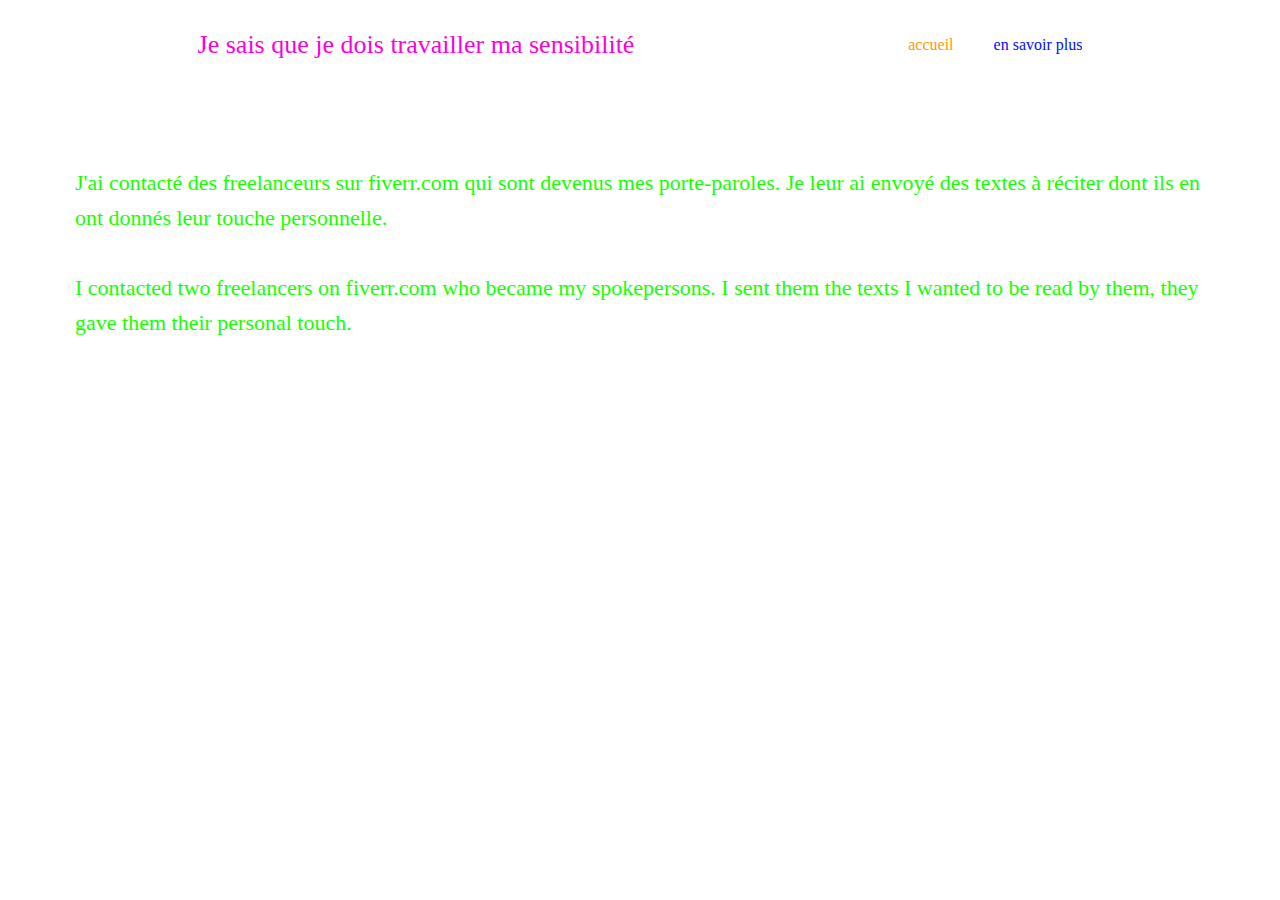
<file: index.html>
<!DOCTYPE html>
<html lang="fr">
  <head>
    <meta name="viewport" content="width=device-width, initial-scale=1.0" />
    <meta charset="UTF-8" />
    <title>Je sais que je dois travailler ma sensibilité</title>
    <link rel="stylesheet" href="styles.css" />
    <link rel="script" href="script.js" />
    <link href="./o/ensa.js" />
  </head>

  <body>
    <div id="todo">
      <div id="menu">
        <div id="izquierda">
          <h3 class="titulo">
            <a href="index.html"
              >Je sais que je dois travailler ma sensibilité</a
            >
          </h3>
        </div>
        <div id="derecha">
          <h4 class="secciones uno">
            <a href="#">accueil</a>
          </h4>
          <h4 class="secciones dos">
            <a href="./o/ensa.html">en savoir plus</a>
          </h4>
        </div>
      </div>
      <div id="conteni">
        <div id="accueil">
          <p>
            J'ai contacté des freelanceurs sur
            <a href="https://www.fiverr.com/" target="blank"> fiverr.com </a>
            qui sont devenus mes porte-paroles. Je leur ai envoyé des textes à
            réciter dont ils en ont donnés leur touche personnelle.
            <br />
            <br />
            I contacted two freelancers on
            <a href="https://www.fiverr.com/" target="blank"> fiverr.com </a>
            who became my spokepersons. I sent them the texts I wanted to be
            read by them, they gave them their personal touch.
          </p>
        </div>
        <div class="wrap">
          <iframe
            class="link"
            src="https://drive.google.com/file/d/1SIXZX3cRPVr0VZM6zkql0YryBarZnSlc/preview"
          >
          </iframe>
          <iframe
            class="link"
            src="https://drive.google.com/file/d/1WIYA6kgEUBCL2sS0fL9zTbWx_4GrxNJs/preview"
          >
          </iframe>
        </div>
      </div>
    </div>
  </body>
</html>
</file>
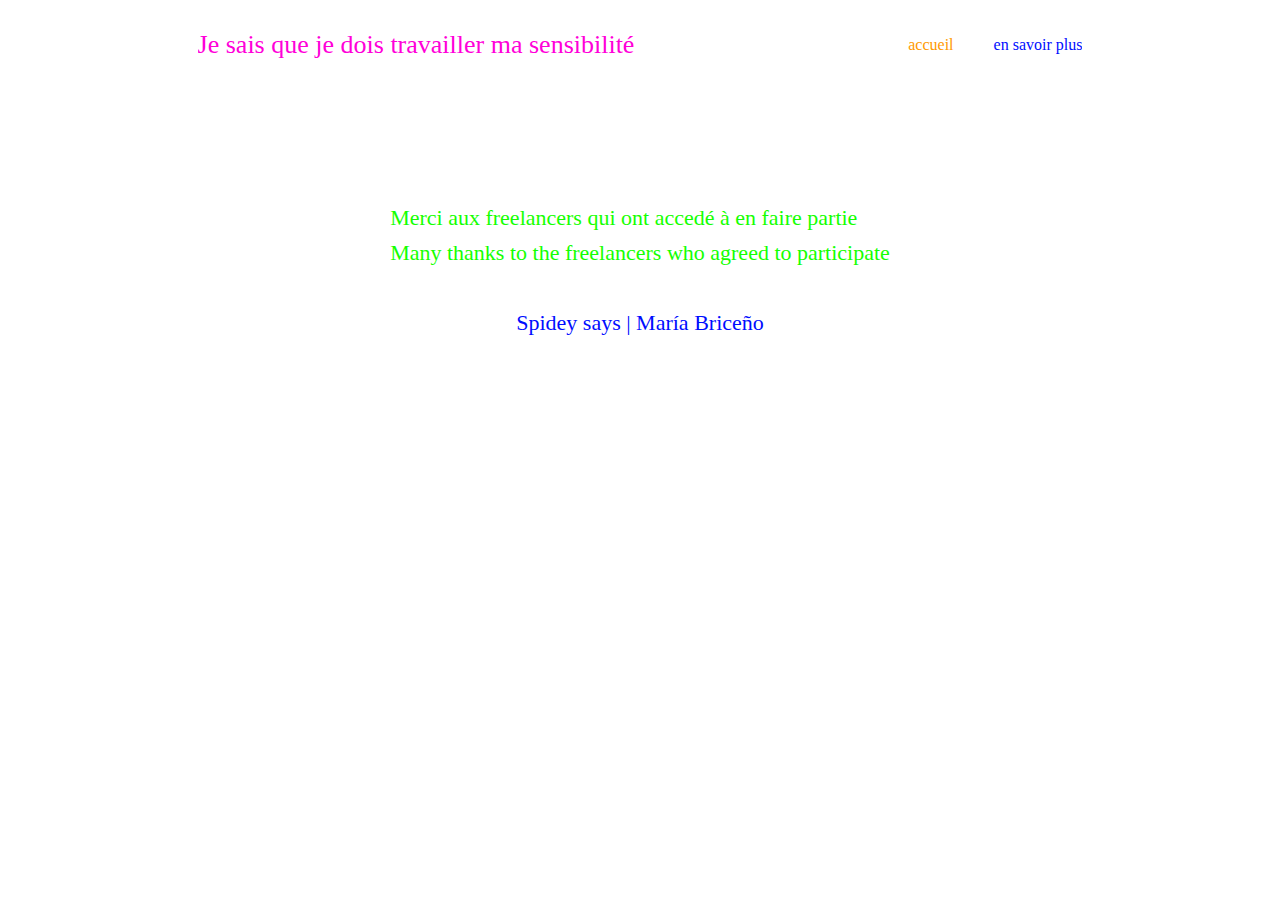
<file: o/ensa.html>
<!DOCTYPE html>
<html lang="fr">
  <head>
    <title>Je sais que je dois travailler ma sensibilité</title>
    <link rel="stylesheet" href="../styles.css" />
  </head>

  <body>
    <div id="todo">
      <div id="menu">
        <div id="izquierda">
          <h3 class="titulo">
            <a href="../index.html">Je sais que je dois travailler ma sensibilité</a>
          </h3>
        </div>
        <div id="derecha">
          <h4 class="secciones uno">
            <a href="../index.html">accueil</a>
          </h4>
          <h4 class="secciones dos">
            <a href="#">en savoir plus</a>
          </h4>
        </div>
      </div>
      <div id="contenidos">
        <div id="accueil">
          <p>
            <br />
            Merci aux freelancers qui ont accedé à en faire partie
            <br />
            Many thanks to the freelancers who agreed to participate
            <br/>
            <br/>
            <div class="linkis">
            <p class="cen"><a href="https://www.fiverr.com/share/devGAY" target="blank">Spidey says</a> | <a href="https://www.fiverr.com/share/Wb5rpx" target="blank">María Briceño</a></p>
          </div>
          </p>
        </div>
      </div>
    </div>
  </body>
</html>
</file>
<file: styles.css>
html {
  box-sizing: border-box;
  height: 100%;
}

*,
*:before,
*:after {
  box-sizing: inherit;
  margin: 0;
  padding: 0;
  overflow: hidden;
}

/* Mobile Styles */
@media only screen and (max-width: 400px) {
  *,
  *:before,
  *:after {
    box-sizing: inherit;
    margin: 0;
    padding: 0;
    overflow-x: hidden;
    overflow-y: inherit;
  }

  body {
  }

  #menu {
    width: 100%;
    height: 10%;
    display: flex;
    justify-content: center;
    align-items: center;
    flex-direction: column;
  }

  #izquierda {
    display: flex;
    justify-content: flex-end;
    margin: 10px;
    line-height: 40px;
  }

  #derecha {
    display: flex;
    justify-content: center;
    align-items: center;
  }

  #conteni {
    width: 100%;
    height: 100%;
    display: flex;
    flex-direction: column;
    justify-content: space-around;
  }

  #contenidos {
    width: 100%;
    height: 100%;
    display: flex;
    flex-direction: column;
    align-items: center;
  }

  .secciones {
    margin: 20px;
  }

  .uno {
    color: #ff9900;
  }

  a {
    color: inherit;
    text-decoration: none;
  }

  a:hover {
    transition: color 0.3s;
    color: rgb(184, 184, 184);
  }

  .wrap {
    display: flex;
    align-items: center;
    justify-content: center;
    flex-direction: column;
  }

  iframe {
    frameborder: "0";
    border: "0";
    cellspacing: "0";
    border-style: none;
  }

  .link {
    width: 99vw;
    height: calc(99vw * 0.5625);
  }

  #accueil {
    justify-content: center;
    display: flex;
    flex-direction: column;
    justify-content: flex-end;
    line-height: 35px;
    margin: 45px;
  }

  .linkis {
  }

  .cen {
    text-align: center;
    color: #000dff;
  }

  #ensavoir {
    display: flex;
    justify-content: center;
    margin-left: 150px;
    margin-right: 150px;
    margin-top: 20px;
    margin-bottom: 20px;
    line-height: 20px;
  }

  h1 {
    font-family: "monospace", "lucida console";
    font-weight: 100;
    font-size: 20px;
  }
  h2 {
    font-family: "monospace", "lucida console";
    font-weight: 100;
  }
  h3 {
    font-family: "monospace", "lucida console";
    font-size: 20px;
    color: #ff00d9;
    font-weight: 100;
    text-align: center;
  }
  h4 {
    font-family:"monospace", "lucida console";
    font-size: 14px;
    color: #000dff;
    font-weight: 100;
  }
  p {
    font-family: "monospace", "lucida console";
    font-size: 15px;
    color: #15ff00;
  }
}

/* Tablet Styles */
@media only screen and (min-width: 401px) and (max-width: 960px) {
  *,
  *:before,
  *:after {
    box-sizing: inherit;
    margin: 0;
    padding: 0;
    overflow-x: hidden;
    overflow-y: inherit;
  }

  body {
  }

  #menu {
    width: 100%;
    height: 10%;
    display: flex;
    justify-content: center;
    align-items: center;
    flex-direction: column;
  }

  #izquierda {
    display: flex;
    justify-content: flex-end;
    margin: 10px;
    line-height: 40px;
  }

  #derecha {
    display: flex;
    justify-content: center;
    width: 80%;
    align-items: center;
    margin-right: 10px;
  }

  #conteni {
    width: 100%;
    height: 100%;
    display: flex;
    flex-direction: column;
    justify-content: space-around;
  }

  #contenidos {
    width: 100%;
    height: 100%;
    display: flex;
    flex-direction: column;
    align-items: center;
  }

  .secciones {
    margin: 20px;
  }

  .uno {
    color: #ff9900;
  }

  a {
    color: inherit;
    text-decoration: none;
  }

  a:hover {
    transition: color 0.3s;
    color: rgb(184, 184, 184);
  }

  .wrap {
    display: flex;
    align-items: center;
    justify-content: center;
    flex-direction: column;
  }
  
  iframe {
    frameborder: "0";
    border: "0";
    cellspacing: "0";
    border-style: none;
  }
  
  .link {
    width: 80vw;
    height: calc(80vw * 0.5625);
  }

  #accueil {
    justify-content: center;
    display: flex;
    flex-direction: column;
    justify-content: flex-end;
    line-height: 35px;
    margin: 45px;
  }

  .linkis {
  }

  .cen {
    text-align: center;
    color: #000dff;
  }

  #ensavoir {
    display: flex;
    justify-content: center;
    margin-left: 150px;
    margin-right: 150px;
    margin-top: 25px;
    margin-bottom: 25px;
    line-height: 35px;
  }

  h1 {
    font-family: "lucida console";
    font-weight: 100;
  }
  h2 {
    font-family: "lucida console";
    font-weight: 100;
  }
  h3 {
    font-family: "lucida console";
    font-size: 26px;
    color: #ff00d9;
    font-weight: 100;
    text-align: center;
  }
  h4 {
    font-family: "lucida console";
    font-size: 16px;
    color: #000dff;
    font-weight: 100;
  }
  p {
    font-family: "lucida console";
    font-size: 22px;
    color: #15ff00;
  }
}

/* Desktop Style */

@media only screen and (min-width: 961px) {
  body {
  }
  #todo {
    width: 100vw;
    height: 100vh;
  }

  #menu {
    width: 100%;
    height: 10%;
    display: flex;
    justify-content: center;
    align-items: center;
  }

  #izquierda {
    display: flex;
    justify-content: flex-end;
    margin-left: 10px;
    line-height: 40px;
  }

  #derecha {
    display: flex;
    justify-content: flex-end;
    width: 35%;
    align-items: center;
    margin-right: 10px;
  }

  #conteni {
    width: 100%;
    height: 100%;
    display: flex;
    flex-direction: column;
    justify-content: flex-start;
  }

  #contenidos {
    width: 100%;
    height: 100%;
    display: flex;
    flex-direction: column;
    align-items: center;
  }

  .secciones {
    padding-left: 40px;
  }

  .uno {
    color: #ff9900;
  }

  a {
    color: inherit;
    text-decoration: none;
  }

  a:hover {
    transition: color 0.3s;
    color: rgb(184, 184, 184);
  }

  #accueil {
    justify-content: center;
    display: flex;
    flex-direction: column;
    justify-content: flex-end;
    line-height: 35px;
    margin: 75px;
  }

  .linkis {
  }

  .cen {
    text-align: center;
    color: #000dff;
  }

  #ensavoir {
    display: flex;
    justify-content: center;
    margin-left: 150px;
    margin-right: 150px;
    margin-top: 25px;
    margin-bottom: 25px;
    line-height: 35px;
  }

  .wrap {
    display: flex;
    align-items: center;
    justify-content: center;
    flex-direction: row;
  }
  
  iframe {
    frameborder: "0";
    border: "0";
    cellspacing: "0";
    border-style: none;
  }
  
  .link {
    width: 49vw;
    height: calc(49vw * 0.5625);
  }

  h1 {
    font-family: "lucida console";
    font-weight: 100;
  }
  h2 {
    font-family: "lucida console";
    font-weight: 100;
  }
  h3 {
    font-family: "lucida console";
    font-size: 26px;
    color: #ff00d9;
    font-weight: 100;
  }
  h4 {
    font-family: "lucida console";
    font-size: 16px;
    color: #000dff;
    font-weight: 100;
  }
  p {
    font-family: "lucida console";
    font-size: 22px;
    color: #15ff00;
  }
}
</file>
